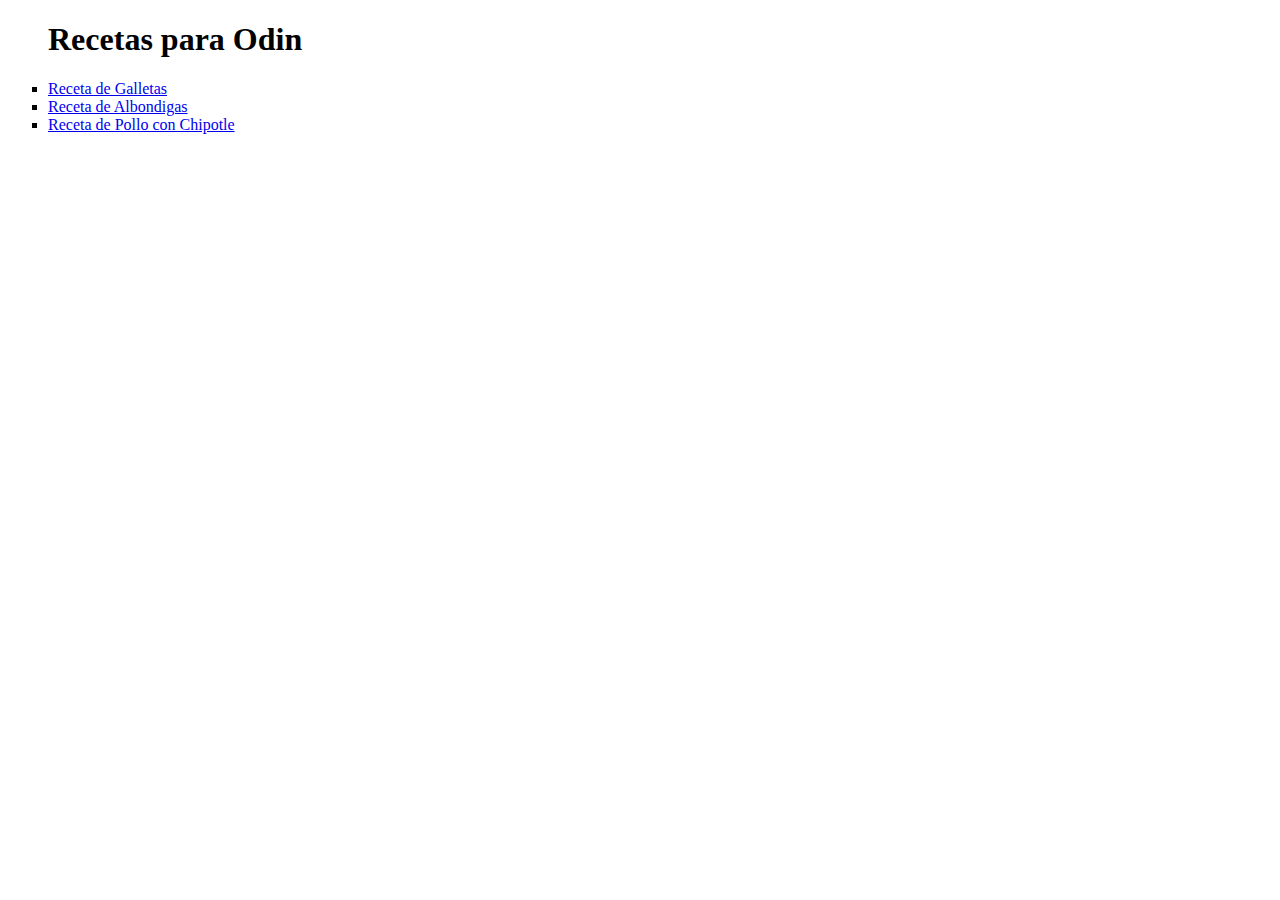
<file: index.html>
<!DOCTYPE html>
<html lang="en">
  <head>
    <meta charset="UTF-8" />
    <link rel="stylesheet" href="styles.css" />

    <meta name="viewport" content="width=device-width, initial-scale=1.0" />
    <title>Document</title>
  </head>
  <body>
    <ul class="b">
      <h1>Recetas para Odin</h1>
      <li><a href="recipes/galletas.html">Receta de Galletas</a></li>
      <li><a href="recipes/albondigas.html">Receta de Albondigas</a></li>
      <li>
        <a href="recipes/polloconchipotle.html">Receta de Pollo con Chipotle</a>
      </li>
    </ul>
  </body>
</html>
</file>
<file: styles.css>
/* styles.css */

div {
  color: white;
  background-color: black;
}

p {
  color: red;
}

ul.b {
  list-style-type: square;
}
</file>
